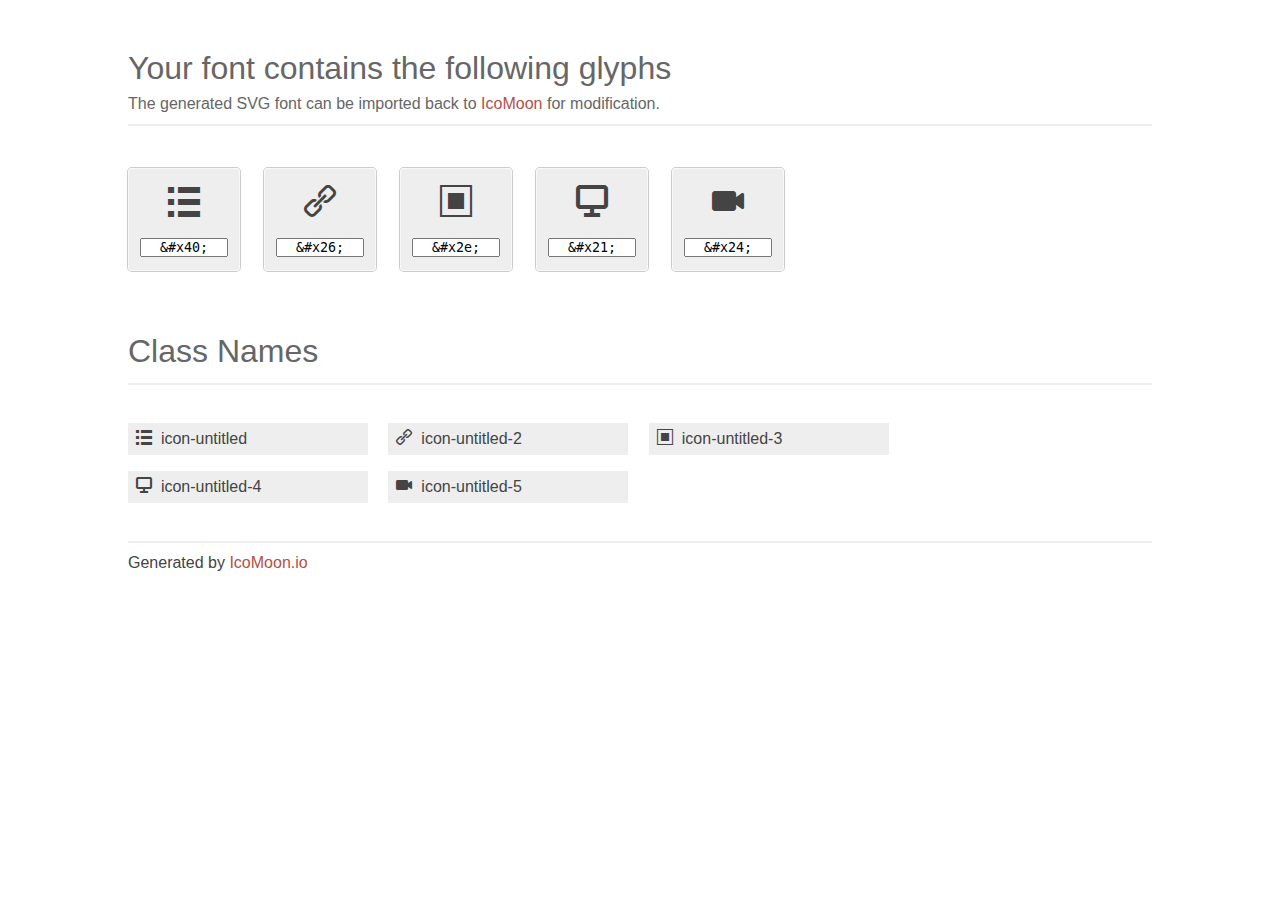
<file: CMS/icomoon/index.html>
<!doctype html>
<html>
<head>
<title>Your Font/Glyphs</title>
<link rel="stylesheet" href="style.css" />
<!--[if lte IE 7]><script src="lte-ie7.js"></script><![endif]-->
<style>
	section, header, footer {display: block;}
	body {
		font-family: sans-serif;
		color: #444;
		line-height: 1.5;
		font-size: 1em;
	}
	* {
		-moz-box-sizing: border-box;
		-webkit-box-sizing: border-box;
		box-sizing: border-box;
		margin: 0;
		padding: 0;
	}
	.glyph {
		font-size: 16px;
		float: left;
		text-align: center;
		background: #eee;
		padding: .75em;
		margin: .75em 1.5em .75em 0;
		width: 7em;
		border-radius: .25em;
		box-shadow: inset 0 0 0 1px #f8f8f8, 0 0 0 1px #CCC;
	}
	.glyph input {
		width: 100%;
		text-align: center;
		font-family: consolas, monospace;
	}
	.glyph input, .mtm {
		margin-top: .75em;
	}
	.w-main {
		width: 80%;
	}
	.centered {
		margin-left: auto;
		margin-right: auto;
	}
	.fs1 {
		font-size: 2em;
	}
	header {
		margin: 2em 0;
		padding-bottom: .5em;
		color: #666;
		box-shadow: 0 2px #eee;
	}
	header h1 {
		font-size: 2em;
		font-weight: normal;
	}
	.clearfix:before, .clearfix:after { content: ""; display: table; }
	.clearfix:after, .clear { clear: both; }
	footer {
		margin-top: 2em;
		padding: .5em 0;
		box-shadow: 0 -2px #eee;
	}
	a, a:visited {
		color: #B35047;
		text-decoration: none;
	}
	a:hover, a:focus {color: #000;}
	.box1 {
		font-size: 16px;
		display: inline-block;
		width: 15em;
		padding: .25em .5em;
		background: #eee;
		margin: .5em 1em .5em 0;
	}
</style>
</head>
<body>
	<div class="w-main centered">
	<section class="mtm clearfix" id="glyphs">
	<header>
		<h1>Your font contains the following glyphs</h1>
		<p>The generated SVG font can be imported back to <a href="http://icomoon.io/app">IcoMoon</a> for modification.</p>
	</header>
	<div class="glyph">
		<div class="fs1" aria-hidden="true" data-icon="&#x40;"></div>
		<input type="text" readonly="readonly" value="&amp;#x40;" />
	</div>
	<div class="glyph">
		<div class="fs1" aria-hidden="true" data-icon="&#x26;"></div>
		<input type="text" readonly="readonly" value="&amp;#x26;" />
	</div>
	<div class="glyph">
		<div class="fs1" aria-hidden="true" data-icon="&#x2e;"></div>
		<input type="text" readonly="readonly" value="&amp;#x2e;" />
	</div>
	<div class="glyph">
		<div class="fs1" aria-hidden="true" data-icon="&#x21;"></div>
		<input type="text" readonly="readonly" value="&amp;#x21;" />
	</div>
	<div class="glyph">
		<div class="fs1" aria-hidden="true" data-icon="&#x24;"></div>
		<input type="text" readonly="readonly" value="&amp;#x24;" />
	</div>
	</section>
	<div class="clear"></div>
	<section class="mtm clearfix" id="glyphs">
	<header>
		<h1>Class Names</h1>
	</header>
	<span class="box1">
		<span aria-hidden="true" class="icon-untitled"></span>
		&nbsp;icon-untitled
	</span>
	<span class="box1">
		<span aria-hidden="true" class="icon-untitled-2"></span>
		&nbsp;icon-untitled-2
	</span>
	<span class="box1">
		<span aria-hidden="true" class="icon-untitled-3"></span>
		&nbsp;icon-untitled-3
	</span>
	<span class="box1">
		<span aria-hidden="true" class="icon-untitled-4"></span>
		&nbsp;icon-untitled-4
	</span>
	<span class="box1">
		<span aria-hidden="true" class="icon-untitled-5"></span>
		&nbsp;icon-untitled-5
	</span>
	</section>
	<footer>
		<p>Generated by <a href="http://icomoon.io">IcoMoon.io</a></p>
	</footer>
	</div>
	<script>
	document.getElementById("glyphs").addEventListener("click", function(e) {
		var target = e.target;
		if (target.tagName === "INPUT") {
			target.select();
		}
	});
	</script>
</body>
</html>
</file>
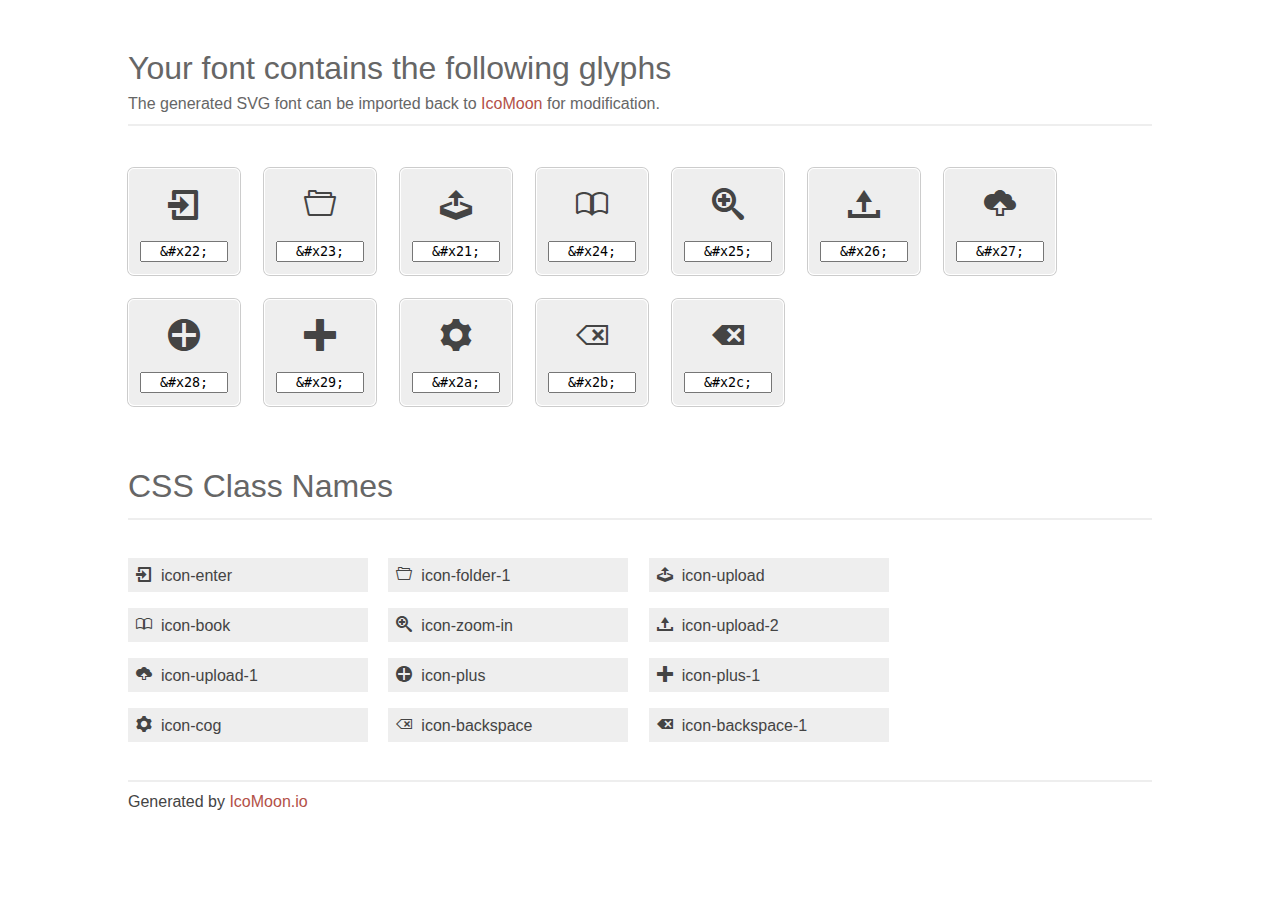
<file: CMS/icon_fonts/index.html>
<!doctype html>
<html>
<head>
<title>Your Font/Glyphs</title>
<link rel="stylesheet" href="style.css" />
<!--[if lte IE 7]><script src="lte-ie7.js"></script><![endif]-->
<style>
	section, header, footer {display: block;}
	body {
		font-family: sans-serif;
		color: #444;
		line-height: 1.5;
		font-size: 1em;
	}
	* {
		-moz-box-sizing: border-box;
		-webkit-box-sizing: border-box;
		box-sizing: border-box;
		margin: 0;
		paddin: 0;
	}
	.glyph {
		float: left;
		text-align: center;
		background: #eee;
		padding: .75em;
		margin: .75em 1.5em .75em 0;
		width: 7em;
		border-radius: .375em;
		box-shadow: inset 0 0 0 1px #fff, 0 0 0 1px #ccc;
	}
	.glyph input {
		width: 100%;
		text-align: center;
		font-family: consolas, monospace;
	}
	.glyph input, .mtm {
		margin-top: .75em;
	}
	.w-main {
		width: 80%;
	}
	.centered {
		margin-left: auto;
		margin-right: auto;
	}
	.fs1 {
		font-size: 2em;
	}
	header {
		margin: 2em 0;
		padding-bottom: .5em;
		color: #666;
		box-shadow: 0 2px #eee;
	}
	header h1 {
		font-size: 2em;
		font-weight: normal;
	}
	.clearfix:before, .clearfix:after { content: ""; display: table; }
	.clearfix:after, .clear { clear: both; }
	footer {
		margin-top: 2em;
		padding: .5em 0;
		box-shadow: 0 -2px #eee;
	}
	a, a:visited {
		color: #B35047;
		text-decoration: none;
	}
	a:hover, a:focus {color: #000;}
	.box1 {
		display: inline-block;
		width: 15em;
		padding: .25em .5em;
		background: #eee;
		margin: .5em 1em .5em 0;
	}
</style>
</head>
<body>
	<div class="w-main centered">
	<section class="mtm clearfix" id="glyphs">
	<header>
		<h1>Your font contains the following glyphs</h1>
		<p>The generated SVG font can be imported back to <a href="http://icomoon.io/app">IcoMoon</a> for modification.</p>
	</header>
	<div class="glyph">
		<div class="fs1" aria-hidden="true" data-icon="&#x22;"></div>
		<input type="text" readonly="readonly" value="&amp;#x22;" />
	</div>
	<div class="glyph">
		<div class="fs1" aria-hidden="true" data-icon="&#x23;"></div>
		<input type="text" readonly="readonly" value="&amp;#x23;" />
	</div>
	<div class="glyph">
		<div class="fs1" aria-hidden="true" data-icon="&#x21;"></div>
		<input type="text" readonly="readonly" value="&amp;#x21;" />
	</div>
	<div class="glyph">
		<div class="fs1" aria-hidden="true" data-icon="&#x24;"></div>
		<input type="text" readonly="readonly" value="&amp;#x24;" />
	</div>
	<div class="glyph">
		<div class="fs1" aria-hidden="true" data-icon="&#x25;"></div>
		<input type="text" readonly="readonly" value="&amp;#x25;" />
	</div>
	<div class="glyph">
		<div class="fs1" aria-hidden="true" data-icon="&#x26;"></div>
		<input type="text" readonly="readonly" value="&amp;#x26;" />
	</div>
	<div class="glyph">
		<div class="fs1" aria-hidden="true" data-icon="&#x27;"></div>
		<input type="text" readonly="readonly" value="&amp;#x27;" />
	</div>
	<div class="glyph">
		<div class="fs1" aria-hidden="true" data-icon="&#x28;"></div>
		<input type="text" readonly="readonly" value="&amp;#x28;" />
	</div>
	<div class="glyph">
		<div class="fs1" aria-hidden="true" data-icon="&#x29;"></div>
		<input type="text" readonly="readonly" value="&amp;#x29;" />
	</div>
	<div class="glyph">
		<div class="fs1" aria-hidden="true" data-icon="&#x2a;"></div>
		<input type="text" readonly="readonly" value="&amp;#x2a;" />
	</div>
	<div class="glyph">
		<div class="fs1" aria-hidden="true" data-icon="&#x2b;"></div>
		<input type="text" readonly="readonly" value="&amp;#x2b;" />
	</div>
	<div class="glyph">
		<div class="fs1" aria-hidden="true" data-icon="&#x2c;"></div>
		<input type="text" readonly="readonly" value="&amp;#x2c;" />
	</div>
	</section>
	<div class="clear"></div>
	<section class="mtm clearfix" id="glyphs">
	<header>
		<h1>CSS Class Names</h1>
	</header>
	<span class="box1">
		<span aria-hidden="true" class="icon-enter"></span>
		&nbsp;icon-enter
	</span>
	<span class="box1">
		<span aria-hidden="true" class="icon-folder-1"></span>
		&nbsp;icon-folder-1
	</span>
	<span class="box1">
		<span aria-hidden="true" class="icon-upload"></span>
		&nbsp;icon-upload
	</span>
	<span class="box1">
		<span aria-hidden="true" class="icon-book"></span>
		&nbsp;icon-book
	</span>
	<span class="box1">
		<span aria-hidden="true" class="icon-zoom-in"></span>
		&nbsp;icon-zoom-in
	</span>
	<span class="box1">
		<span aria-hidden="true" class="icon-upload-2"></span>
		&nbsp;icon-upload-2
	</span>
	<span class="box1">
		<span aria-hidden="true" class="icon-upload-1"></span>
		&nbsp;icon-upload-1
	</span>
	<span class="box1">
		<span aria-hidden="true" class="icon-plus"></span>
		&nbsp;icon-plus
	</span>
	<span class="box1">
		<span aria-hidden="true" class="icon-plus-1"></span>
		&nbsp;icon-plus-1
	</span>
	<span class="box1">
		<span aria-hidden="true" class="icon-cog"></span>
		&nbsp;icon-cog
	</span>
	<span class="box1">
		<span aria-hidden="true" class="icon-backspace"></span>
		&nbsp;icon-backspace
	</span>
	<span class="box1">
		<span aria-hidden="true" class="icon-backspace-1"></span>
		&nbsp;icon-backspace-1
	</span>
	</section>
	<footer>
		<p>Generated by <a href="http://icomoon.io">IcoMoon.io</a></p>
	</footer>
	</div>
	<script>
	document.getElementById("glyphs").addEventListener("click", function(e) {
		var target = e.target;
		if (target.tagName === "INPUT") {
			target.select();
		}
	});
	</script>
</body>
</html>
</file>
<file: CMS/icomoon/style.css>
@font-face {
	font-family: 'icomoon';
	src:url('fonts/icomoon.eot');
	src:url('fonts/icomoon.eot?#iefix') format('embedded-opentype'),
		url('fonts/icomoon.svg#icomoon') format('svg'),
		url('fonts/icomoon.woff') format('woff'),
		url('fonts/icomoon.ttf') format('truetype');
	font-weight: normal;
	font-style: normal;
}

/* Use the following CSS code if you want to use data attributes for inserting your icons */
[data-icon]:before {
	font-family: 'icomoon';
	content: attr(data-icon);
	speak: none;
	font-weight: normal;
	line-height: 1;
	-webkit-font-smoothing: antialiased;
}

/* Use the following CSS code if you want to have a class per icon */
/*
Instead of a list of all class selectors,
you can use the generic selector below, but it's slower:
[class*="icon-"]:before {
*/
.icon-untitled:before, .icon-untitled-2:before, .icon-untitled-3:before, .icon-untitled-4:before, .icon-untitled-5:before {
	font-family: 'icomoon';
	speak: none;
	font-style: normal;
	font-weight: normal;
	line-height: 1;
	-webkit-font-smoothing: antialiased;
}
.icon-untitled:before {
	content: "\40";
}
.icon-untitled-2:before {
	content: "\26";
}
.icon-untitled-3:before {
	content: "\2e";
}
.icon-untitled-4:before {
	content: "\21";
}
.icon-untitled-5:before {
	content: "\24";
}
</file>
<file: CMS/icon_fonts/style.css>
@font-face {
	font-family: 'icomoon';
	src:url('fonts/icomoon.eot');
	src:url('fonts/icomoon.eot?#iefix') format('embedded-opentype'),
		url('fonts/icomoon.svg#icomoon') format('svg'),
		url('fonts/icomoon.woff') format('woff'),
		url('fonts/icomoon.ttf') format('truetype');
	font-weight: normal;
	font-style: normal;
}

/* Use the following CSS code if you want to use data attributes for inserting your icons */
[data-icon]:before {
	font-family: 'icomoon';
	content: attr(data-icon);
	speak: none;
	font-weight: normal;
	-webkit-font-smoothing: antialiased;
}

/* Use the following CSS code if you want to have a class per icon */
[class^="icon-"]:before, [class*=" icon-"]:before {
	font-family: 'icomoon';
	font-style: normal;
	speak: none;
	font-weight: normal;
	-webkit-font-smoothing: antialiased;
}
.icon-enter:before {
	content: "\22";
}
.icon-folder-1:before {
	content: "\23";
}
.icon-upload:before {
	content: "\21";
}
.icon-book:before {
	content: "\24";
}
.icon-zoom-in:before {
	content: "\25";
}
.icon-upload-2:before {
	content: "\26";
}
.icon-upload-1:before {
	content: "\27";
}
.icon-plus:before {
	content: "\28";
}
.icon-plus-1:before {
	content: "\29";
}
.icon-cog:before {
	content: "\2a";
}
.icon-backspace:before {
	content: "\2b";
}
.icon-backspace-1:before {
	content: "\2c";
}
</file>
